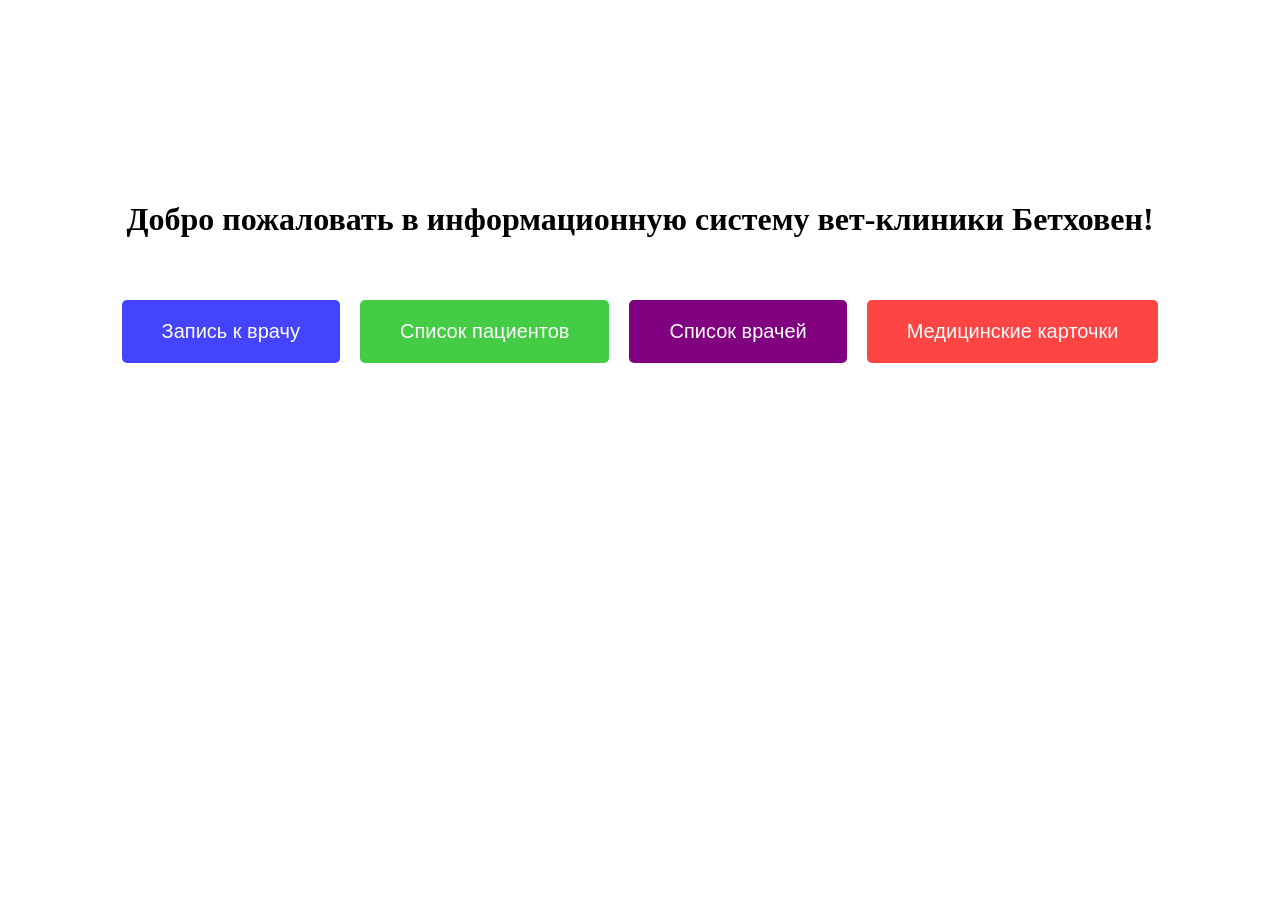
<file: frontend/index.html>
<!DOCTYPE html>
<html lang="ru">
<head>
    <meta charset="UTF-8">
    <title>Вет-клиника Бетховен</title>
    <link href="css/style.css" rel="stylesheet">
</head>
<body>
    <div class="center-title">
        <h1>Добро пожаловать в информационную систему вет-клиники Бетховен!</h1>
    </div>
    <div class="button-container">
        <button class="button blue" onclick="window.location.href='appointments.html'">
            Запись к врачу
        </button>
        <button class="button green" onclick="window.location.href='patients.html'">
            Список пациентов
        </button>
        <button class="button purple" onclick="window.location.href='doctors.html'">
            Список врачей
        </button>
        <button class="button red">Медицинские карточки</button>
    </div>
</body>
</html>
</file>
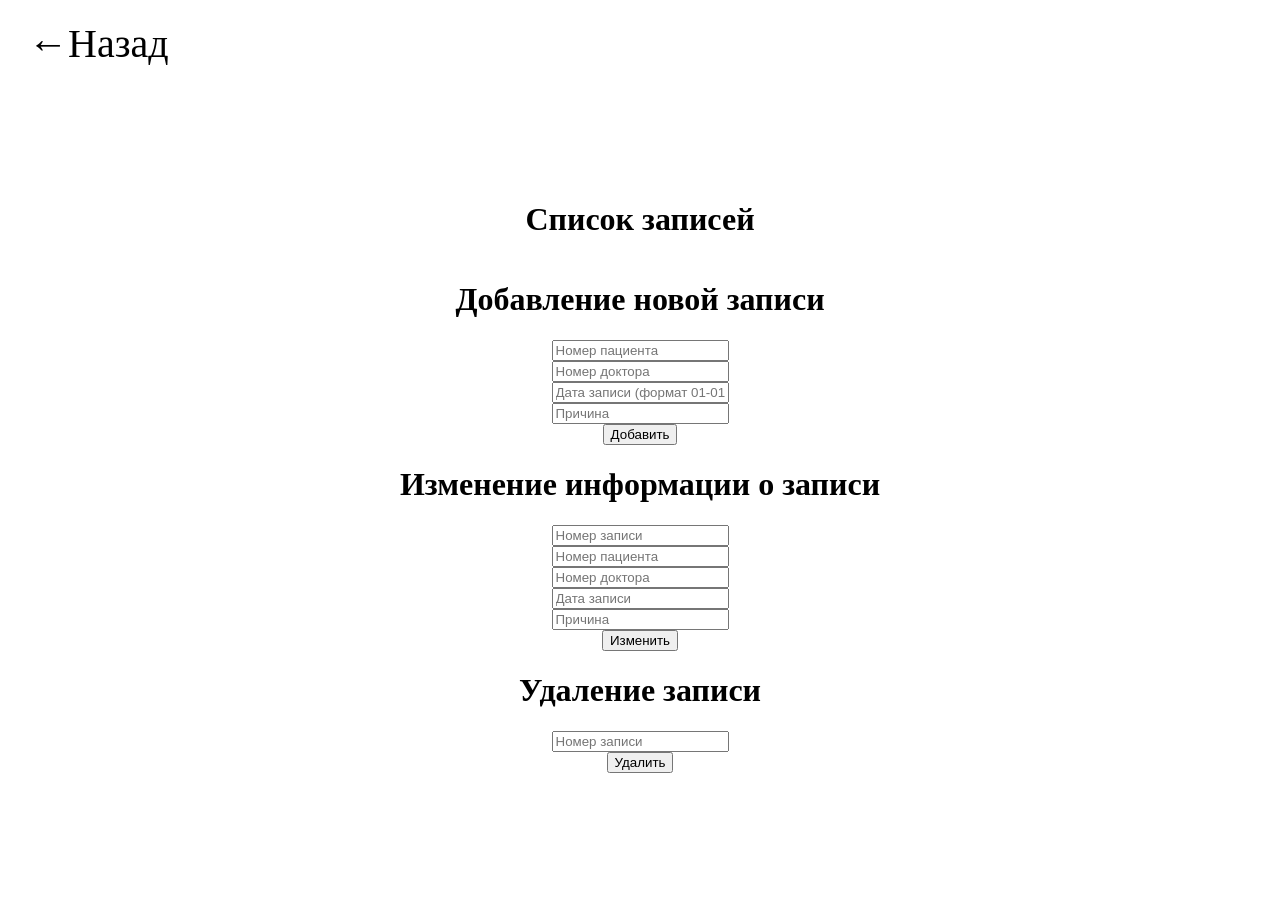
<file: frontend/appointments.html>
<!DOCTYPE html>
<html lang="ru">
<head>
    <meta charset="UTF-8">
    <title>Вет-клиника Бетховен</title>
    <link href="css/style.css" rel="stylesheet">
    <script src="js/appointments.js"></script>
</head>
<body>
    <a href="index.html" class="back">←Назад</a>
    <div class="objects">
        <h1>Список записей</h1>
        <ol id="appointments-list"></ol>
    </div>

    <!-- Область создания новой записи -->
    <h1>Добавление новой записи</h1>
    <input id="add_patient" placeholder="Номер пациента">
    <input id="add_doctor" placeholder="Номер доктора">
    <input id="add_date" placeholder="Дата записи (формат 01-01-2020)">
    <input id="add_reason" placeholder="Причина">
    <button id="add-btn">Добавить</button>

    <!-- Область изменения информации о записи -->
    <h1>Изменение информации о записи</h1>
    <input id="update_id" placeholder="Номер записи">
    <input id="update_patient" placeholder="Номер пациента">
    <input id="update_doctor" placeholder="Номер доктора">
    <input id="update_date" placeholder="Дата записи">
    <input id="update_reason" placeholder="Причина">
    <button id="update-btn">Изменить</button>

    <!-- Область удаления записи -->
    <h1>Удаление записи</h1>
    <input id="delete_id" placeholder="Номер записи">
    <button id="delete-btn">Удалить</button>

</body>
</html>
</file>
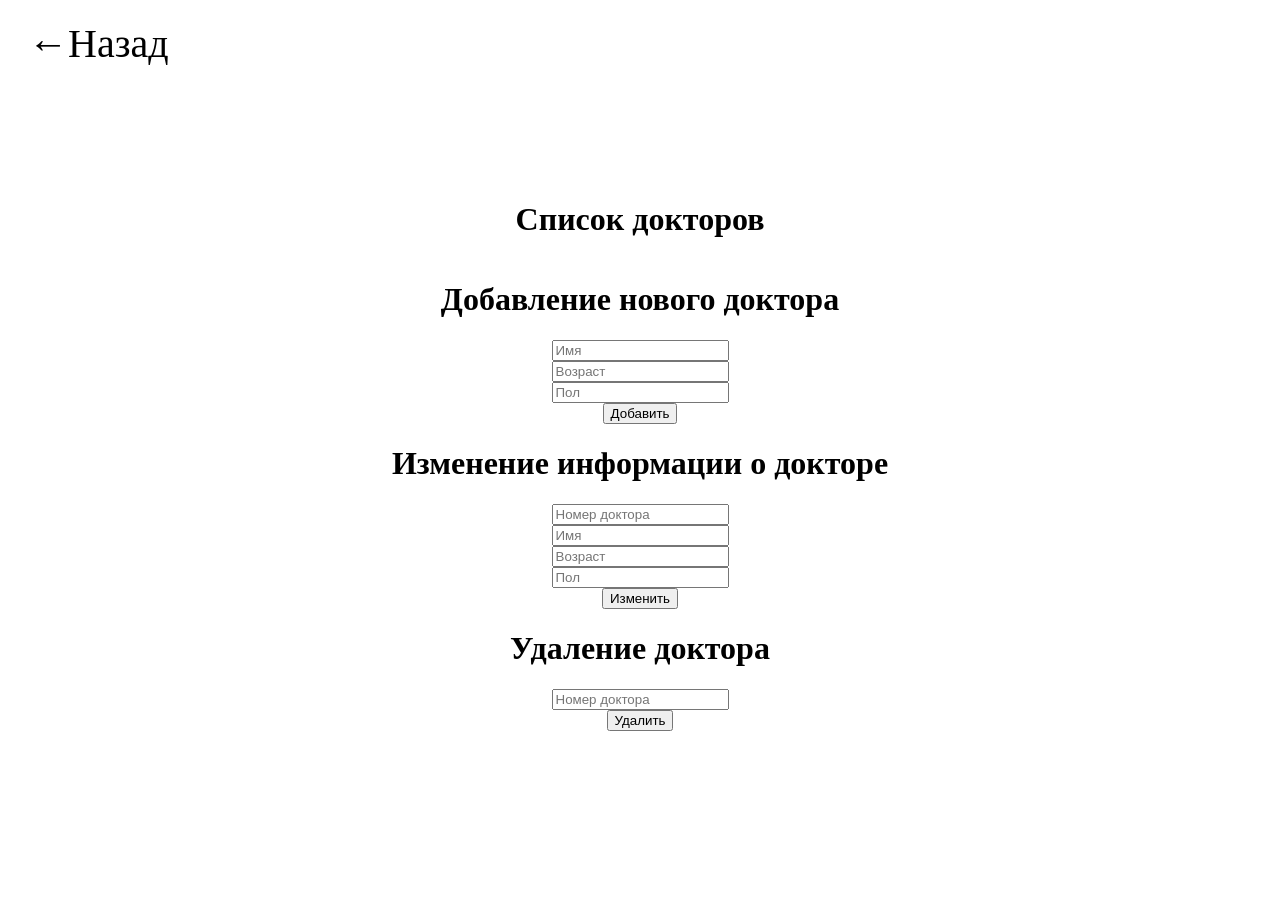
<file: frontend/doctors.html>
<!DOCTYPE html>
<html lang="ru">
<head>
    <meta charset="UTF-8">
    <title>Вет-клиника Бетховен</title>
    <link href="css/style.css" rel="stylesheet">
    <script src="js/doctors.js"></script>
</head>
<body>
    <a href="index.html" class="back">←Назад</a>
    <div class="objects">
        <h1>Список докторов</h1>
        <ol id="doctors-list"></ol>
    </div>


    <!-- Область создания нового доктора -->
    <h1>Добавление нового доктора</h1>
    <input id="add_name" placeholder="Имя">
    <input id="add_age" placeholder="Возраст">
    <input id="add_sex" placeholder="Пол">
    <button id="add-btn">Добавить</button>

    <!-- Область изменения информации о докторе -->
    <h1>Изменение информации о докторе</h1>
    <input id="update_id" placeholder="Номер доктора">
    <input id="update_name" placeholder="Имя">
    <input id="update_age" placeholder="Возраст">
    <input id="update_sex" placeholder="Пол">
    <button id="update-btn">Изменить</button>

    <!-- Область удаления доктора -->
    <h1>Удаление доктора</h1>
    <input id="delete_id" placeholder="Номер доктора">
    <button id="delete-btn">Удалить</button>

</body>
</html>
</file>
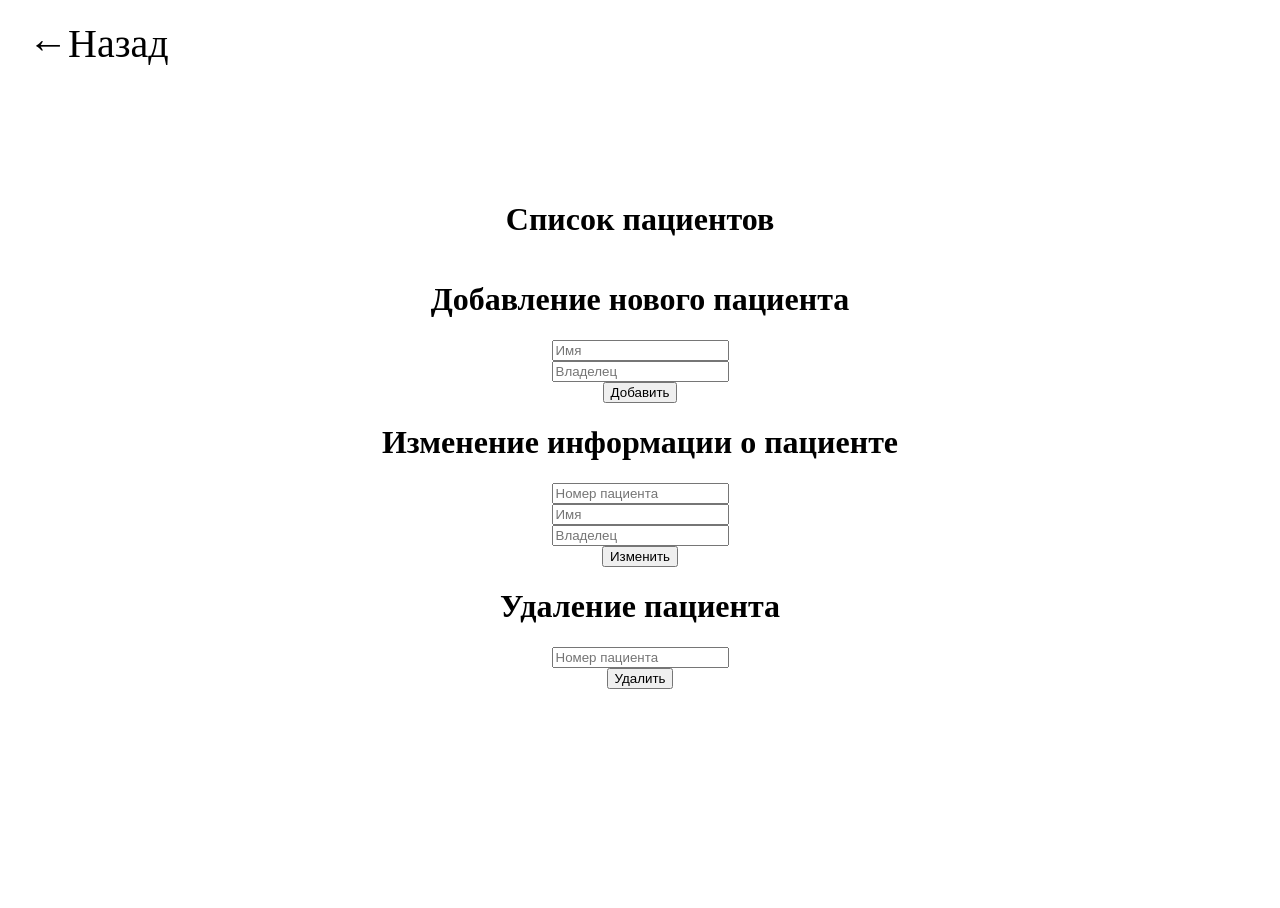
<file: frontend/patients.html>
<!DOCTYPE html>
<html lang="ru">
<head>
    <meta charset="UTF-8">
    <title>Вет-клиника Бетховен</title>
    <link href="css/style.css" rel="stylesheet">
    <script src="js/patients.js"></script>
</head>
<body>
    <a href="index.html" class="back">←Назад</a>
    <div class="objects">
        <h1>Список пациентов</h1>
        <ol id="patients-list"></ol>
    </div>

    <!-- Область создания нового пациента -->
    <h1>Добавление нового пациента</h1>
    <input id="add_name" placeholder="Имя">
    <input id="add_owner" placeholder="Владелец">
    <button id="add-btn">Добавить</button>

    <!-- Область изменения информации о пациенте -->
    <h1>Изменение информации о пациенте</h1>
    <input id="update_id" placeholder="Номер пациента">
    <input id="update_name" placeholder="Имя">
    <input id="update_owner" placeholder="Владелец">
    <button id="update-btn">Изменить</button>

    <!-- Область удаления пациента -->
    <h1>Удаление пациента</h1>
    <input id="delete_id" placeholder="Номер пациента">
    <button id="delete-btn">Удалить</button>

</body>
</html>
</file>
<file: frontend/css/style.css>
body {
    margin-top: 0;
    min-height: 100vh;
    display: flex;
    flex-direction: column;
    align-items: center;
    position: relative;
}

.objects {
    margin-top: 20vh;
}

.center-title {
    margin-top: 20vh;
    text-align: center;
    margin-bottom: 40px;
}

.button-container {
    display: flex;
    gap: 20px;
}

.button {
    padding: 20px 40px;
    font-size: 20px;
    border: none;
    border-radius: 5px;
    cursor: pointer;
    color: white;
}

.red {
    background-color: #ff4444;
}

.green {
    background-color: #44cc44;
}

.blue {
    background-color: #4444ff;
}

.purple {
    background-color: purple;
}

.back {
    position: absolute;
    top: 20px;
    left: 20px;
    color: #000000;
    font-size: 40px;
    text-decoration: none;
}
</file>
